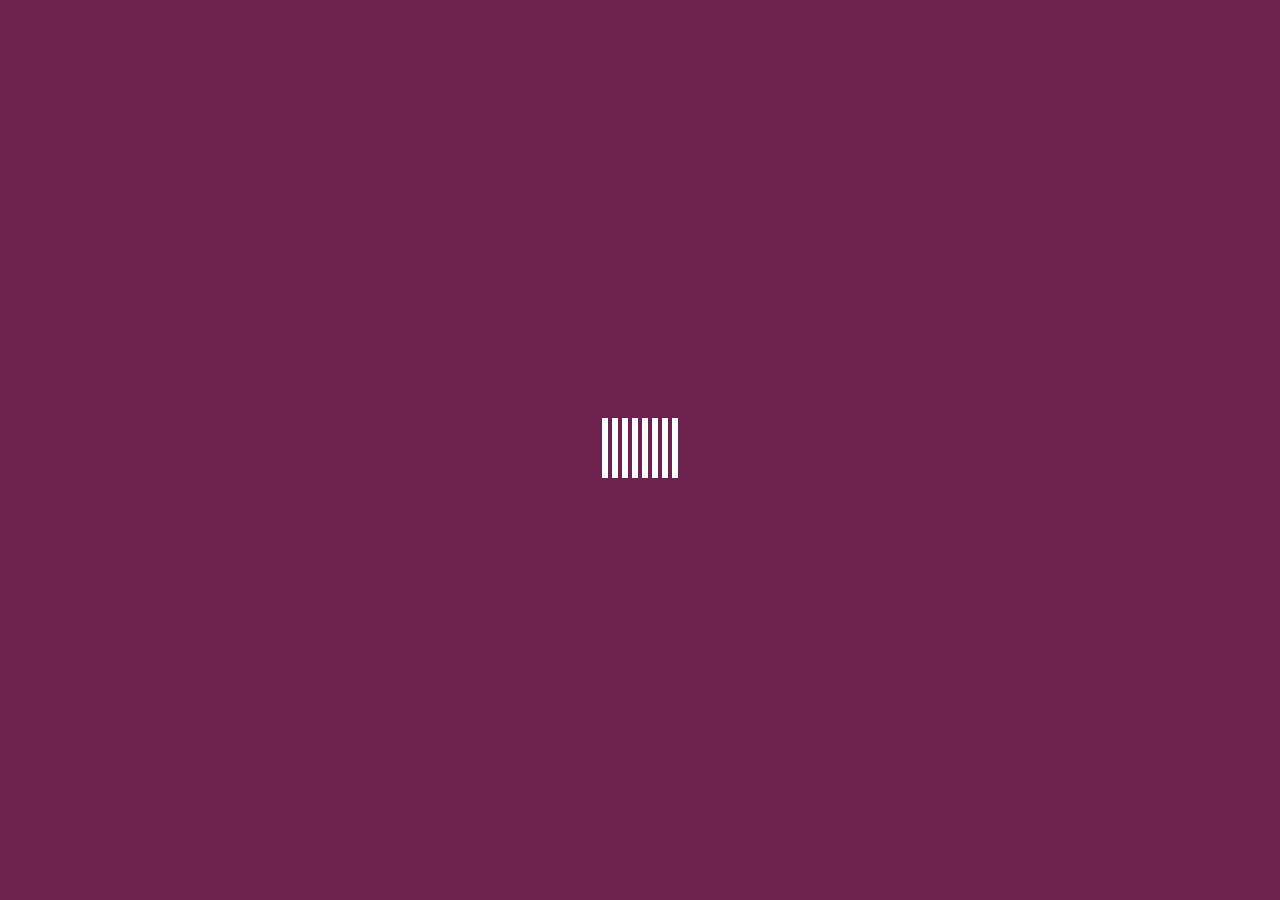
<file: Index.html>
<!DOCTYPE html>
<html lang="en" dir="ltr">
  <head>
    <meta charset="utf-8">
    <title>Loading</title>
    <link rel="stylesheet" href="Style.css">
  </head>
  <body>
    <div class="middle">
      <div class="bar bar1"></div>
      <div class="bar bar2"></div>
      <div class="bar bar3"></div>
      <div class="bar bar4"></div>
      <div class="bar bar5"></div>
      <div class="bar bar6"></div>
      <div class="bar bar7"></div>
      <div class="bar bar8"></div>
    </div>
  </body>
</html>
</file>
<file: Style.css>
body{
  padding: 0;
  margin: 0;
  background: #6D214F;
}
.middle
{
  position: absolute;
  top:50%;
  left:50%;
  transform: translate(-50%,-50%);
}
.bar{
  width: 6px;
  height: 60px;
  background: #fff;
  display: inline-block;
  transform-origin: bottom center;
  animation: loading 1.5s ease-in-out infinite;
}
.bar1
{
  animation-delay: 0.1s;
}
.bar2
{
  animation-delay: 0.2s;
}

.bar3
{
  animation-delay: 0.3s;
}

.bar4
{
  animation-delay: 0.4s;
}

.bar5
{
  animation-delay: 0.5s;
}

.bar6
{
  animation-delay: 0.6s;
}

.bar7
{
  animation-delay: 0.7s;
}

.bar8
{
  animation-delay: 0.8s;
}


@keyframes loading {
  0%
  {
    transform: scaleY(0.1);
    background: #fff;
  }
  50%
  {
    transform: :scaleY(1);
    background: #1B9CFC;
  }
  100%
  {
    transform: scaleY(0.1);
    background: transparent;
  }
}
</file>
